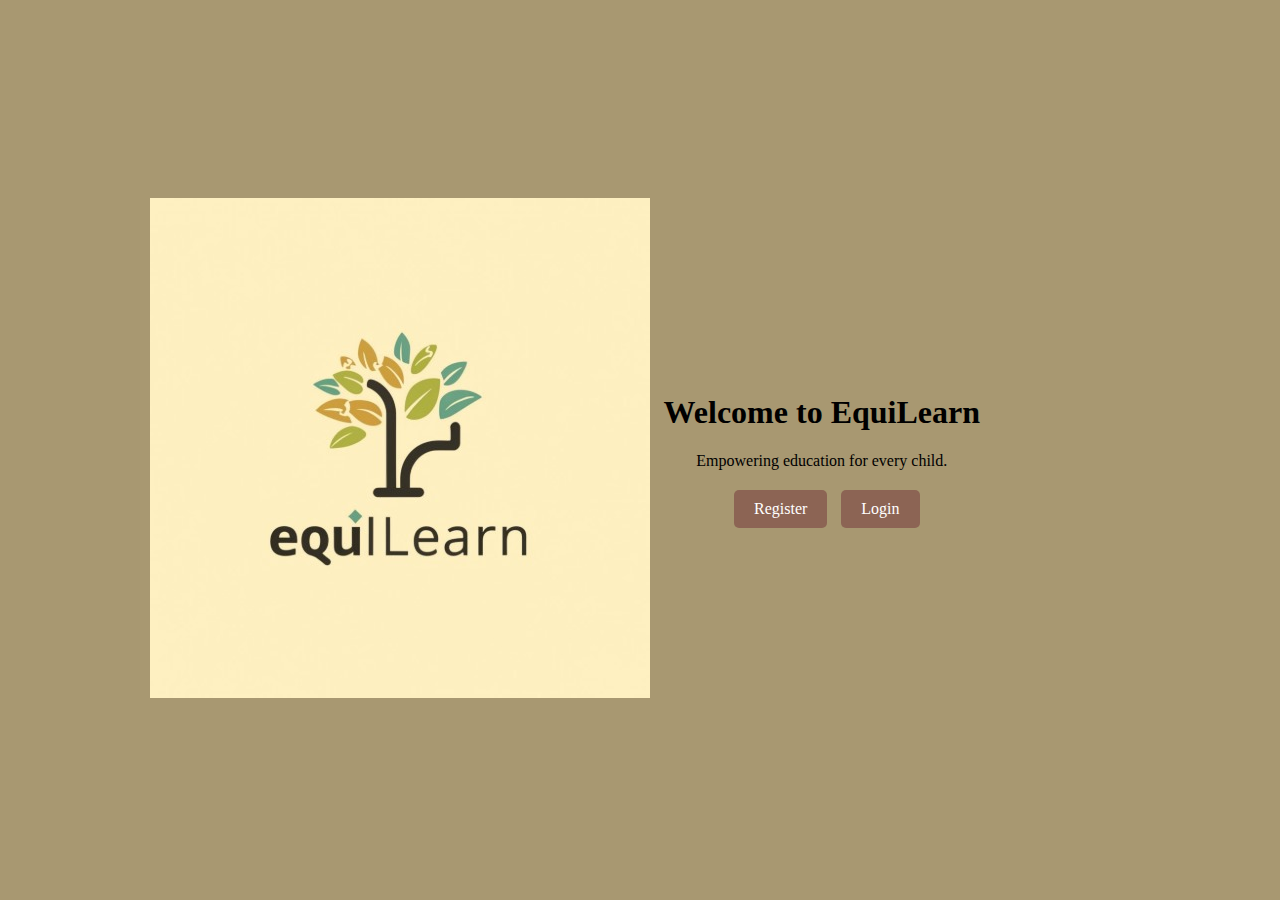
<file: index.html>
<!DOCTYPE html>
<html lang="en">
<head>
  <meta charset="UTF-8">
  <meta name="viewport" content="width=device-width, initial-scale=1.0">
  <title>EquiLearn - Empowering Education</title>
  <link rel="stylesheet" href="styles.css">
</head>
<body>
  <div class="container">
<div class="logo-container">
  <img src='[data-uri]'/>
</div>
    <div class="content">
      <div class="intro">
        <h1>Welcome to EquiLearn</h1>
        <p>Empowering education for every child.</p>
      </div>
      <div class="buttons">
        <a href="register.html" class="btn">Register</a>
        <a href="login.html" class="btn">Login</a>
      </div>
    </div>
  </div>
</body>
</html>
</file>
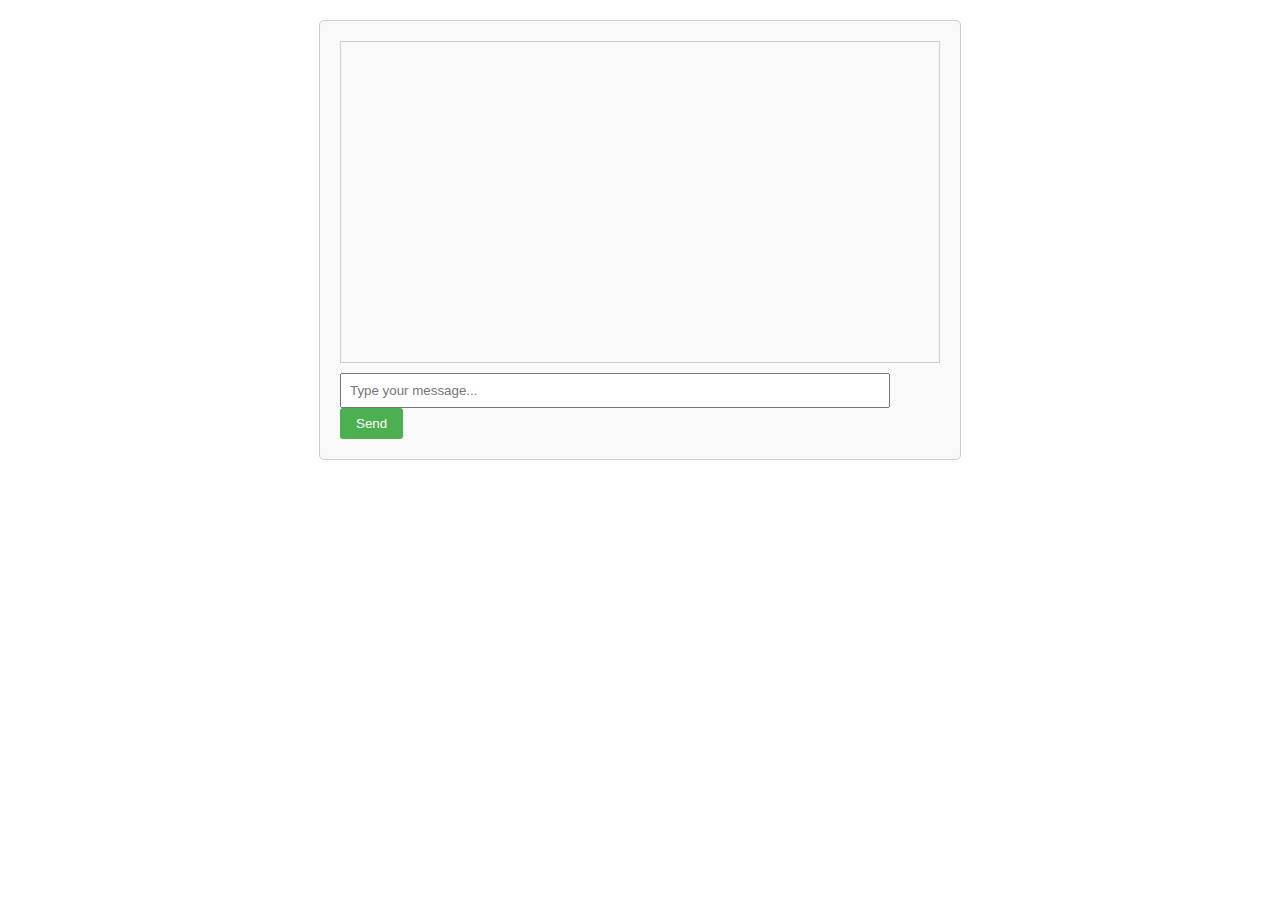
<file: doubt_room.html>
<!DOCTYPE html>
<html lang="en">
<head>
  <meta charset="UTF-8">
  <meta name="viewport" content="width=device-width, initial-scale=1.0">
  <title>Chat Room</title>
  <link rel="stylesheet" href="d.css">
</head>
<body>
  <div class="chat-container">
    <div class="chat-box" id="chat-box"></div>
    <input type="text" id="message-input" placeholder="Type your message...">
    <button onclick="sendMessage()">Send</button>
  </div>
  <script src="d.js"></script>
</body>
</html>
</file>
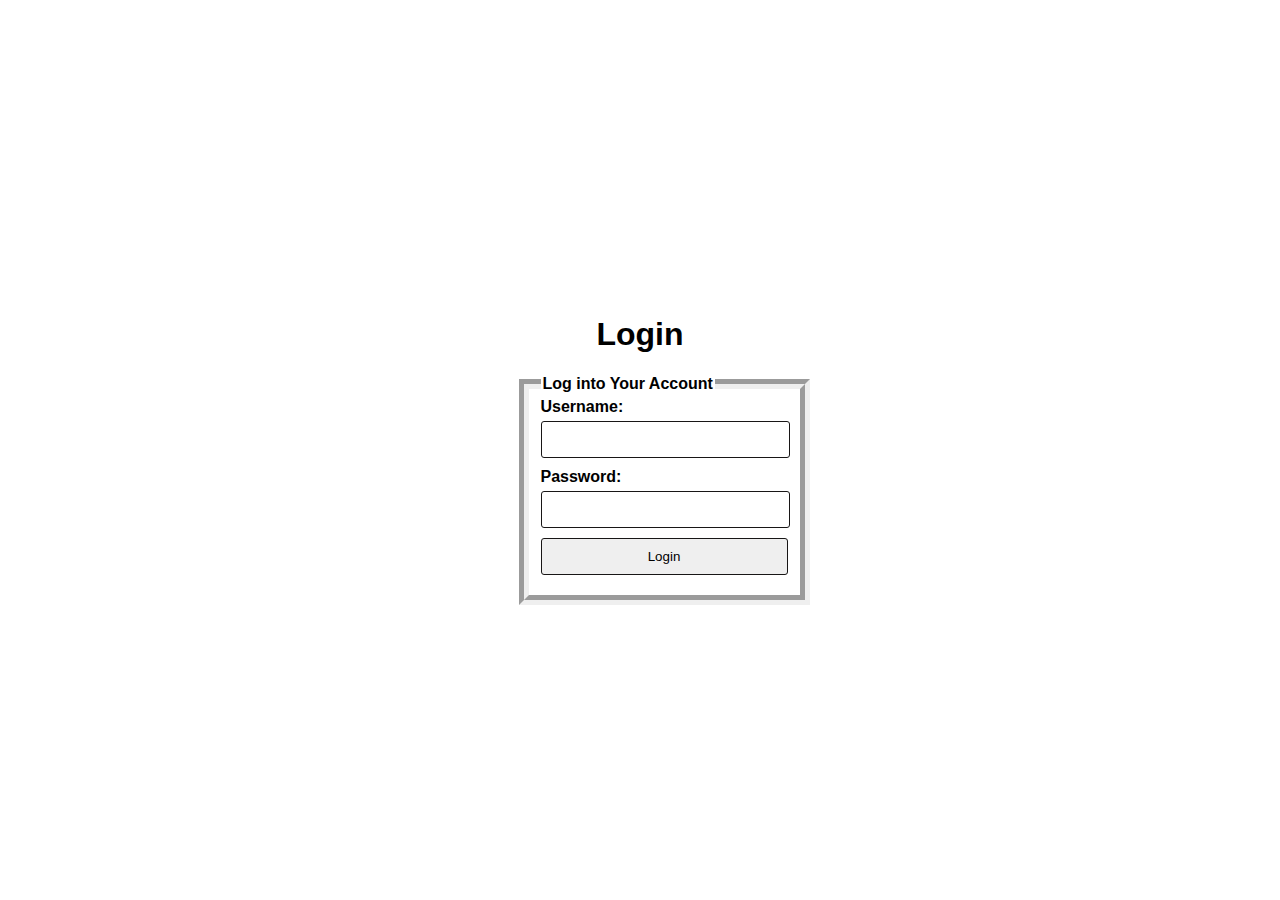
<file: login.html>
<!DOCTYPE html>
<html lang="en">
<head>
  <meta charset="UTF-8">
  <meta name="viewport" content="width=device-width, initial-scale=1.0">
  <title>Login - EquiLearn</title>
  <link rel="stylesheet" href="style.css"> <!-- Link to the main CSS file -->
</head>
<body>
  <div class="container">
    <div class="tab">
        <h1>Login</h1>
      <fieldset>
        <legend>Log into Your Account</legend>
        <!-- Login form content goes here -->
        <label for="loginUsername">Username:</label>
        <input type="text" id="loginUsername" name="loginUsername"><br>
        <label for="loginPassword">Password:</label>
        <input type="password" id="loginPassword" name="loginPassword"><br>
        <button type="submit">Login</button>
      </fieldset>
    </div>
  </div>
</body>
</html>
</file>
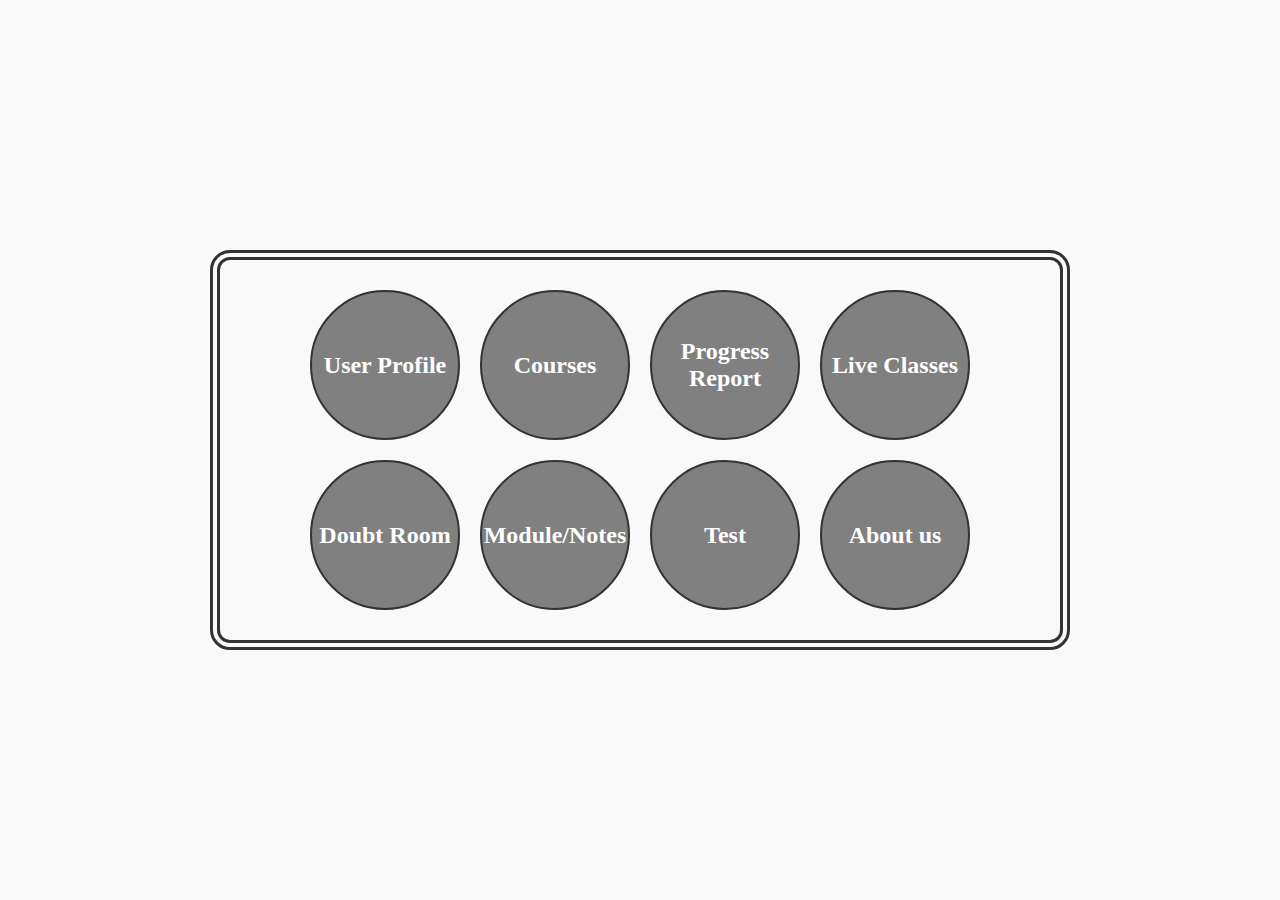
<file: main.html>
<!DOCTYPE html>
<html lang="en">
<head>
  <meta charset="UTF-8">
  <meta name="viewport" content="width=device-width, initial-scale=1.0">
  <title>EquiLearn Dashboard</title>
  <link rel="stylesheet" href="ds.css"> <!-- Link to your CSS file -->
</head>
<body>
  <div class="dashboard-container">
    <main class="dashboard">
      <a href="profile.html" class="option" target="_blank">
        <h2>User Profile</h2>
      </a>
      <a href="courses.html" class="option"  target="_blank">
        <h2>Courses</h2>
      </a>
      <a href="progress_report.html" class="option" target="_blank">
        <h2 style="text-align: center;">Progress Report</h2>
      </a>
      <a href="live_classes.html" class="option" target="_blank">
        <h2>Live Classes</h2>
      </a>
      <a href="doubt_room.html" class="option" target="_blank">
        <h2>Doubt Room</h2>
      </a>
      <a href="module_notes.html" class="option" target="_blank">
        <h2>Module/Notes</h2>
      </a>
      <a href="test.html" class="option" target="_blank">
        <h2>Test</h2>
      </a>
      <a href="about.html" class="option" target="_blank">
        <h2>About us</h2>
      </a>
    </main>
  </div>
</body>
</html>
</file>
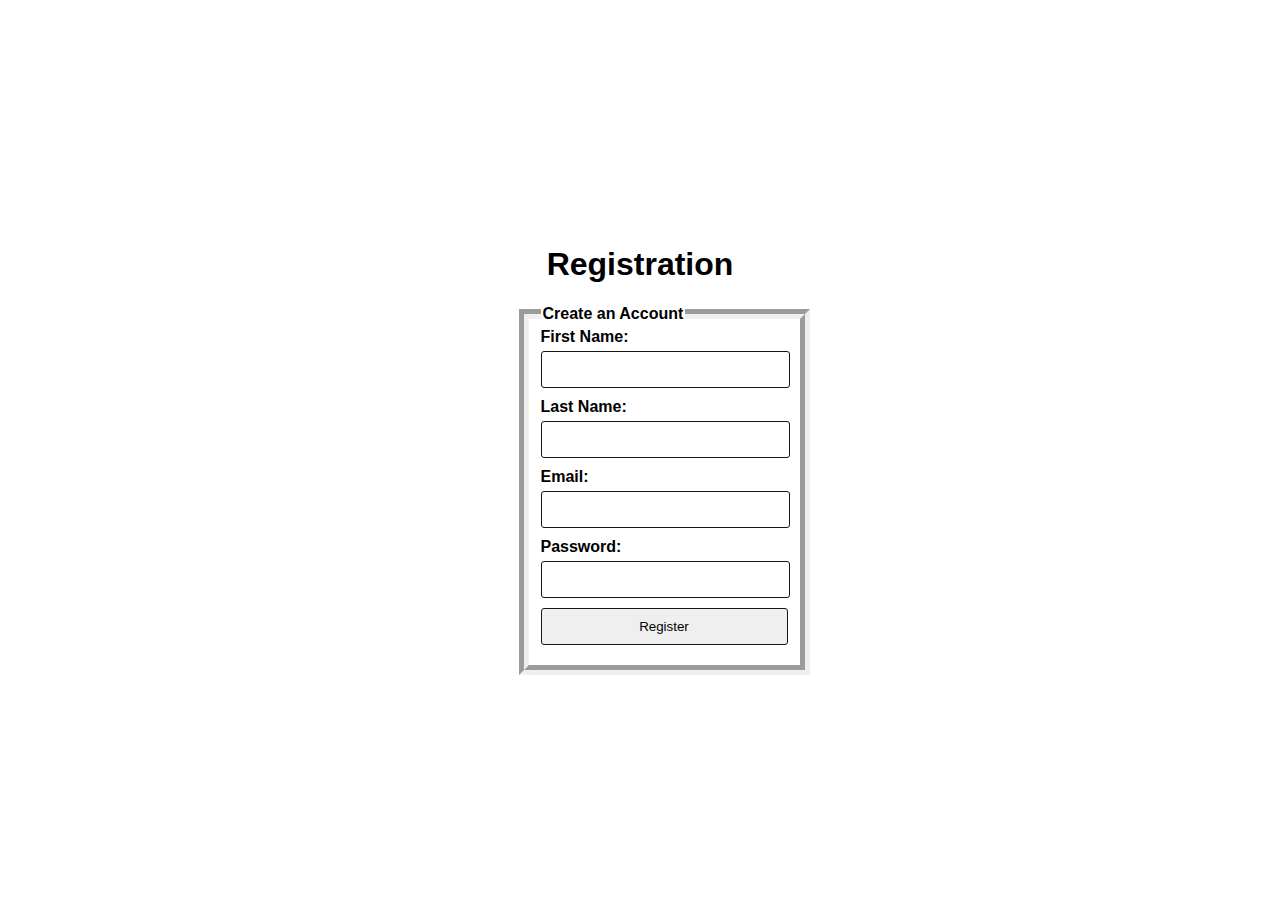
<file: register.html>
<!DOCTYPE html>
<html lang="en">
<head>
  <meta charset="UTF-8">
  <meta name="viewport" content="width=device-width, initial-scale=1.0">
  <title>Register - EquiLearn</title>
  <link rel="stylesheet" href="style.css"> <!-- Link to the main CSS file -->
</head>
<body>
  <div class="container">

    <div class="tab">
      <div class="form-title">
      </div>
      <h1>Registration</h1>
      <fieldset>
        <legend >Create an Account</legend>
        <!-- Register form content goes here -->
        <label for="firstName">First Name:</label>
        <input type="text" id="firstName" name="firstName"><br>
        <label for="lastName">Last Name:</label>
        <input type="text" id="lastName" name="lastName"><br>
        <label for="email">Email:</label>
        <input type="email" id="email" name="email"><br>
        <label for="password">Password:</label>
        <input type="password" id="password" name="password"><br>
        <a href="main.html">
        <button type="submit" >Register</button>
      </a>
      </fieldset>
    </div>
  </div>
</body>
</html>
</file>
<file: styles.css>
body {

background-color: #a89871;
  margin: 0;
  padding: 0;
  overflow: hidden;
}

.container {
  display: flex; /* Use flexbox for layout */
  justify-content: space-between; /* Align items with space between them */
  align-items: center; /* Align items vertically in the center */
  height: 100vh; /* Full viewport height */
}

.logo-container {
  margin-left: 150px; /* Adjust margin as needed */
}

.logo {
  width: 0px; /* Adjust the logo size as needed */
  height: auto;
}

.content {
  text-align: center; /* Center the content horizontally */
  margin-right: 300px;
}

.intro {
  margin-bottom: 20px;
}

.buttons {
 
  margin-top: 20px;
}

.btn {

  display: inline-block;
  padding: 10px 20px;
  text-decoration: none;
  background-color:#8c6454;
  color: #fff;
  border-radius: 5px;
  margin-left: 10px;
}

.btn:hover {
  background-color: #0056b3;
}
.tab {
  width: 45%; /* Adjust as needed */
}

fieldset {
  padding: 20px;
  border: 1px solid #ccc;
  border-radius: 5px;
  margin-top: 20px;
}

legend {
  font-weight: bold;
  margin-bottom: 10px;
}

input[type="text"],
input[type="password"],
button {
  margin-bottom: 10px;
  padding: 5px;
}
.form-text{
  text-align: center;
}
</file>
<file: d.css>
body {
    background-image: url('https://img.freepik.com/premium-vector/monochrome-vector-seamless-pattern-speech-bubbles-form-oval-cloud-rectangle_387335-1199.jpg');
    font-family: Arial, sans-serif;
    margin: 0;
    padding: 0;
  }
  
  .chat-container {
    max-width: 600px;
    margin: 20px auto;
    padding: 20px;
    border: 1px solid #ccc;
    border-radius: 5px;
    background-color: #f9f9f9;
  }
  
  .chat-box {
    height: 300px;
    overflow-y: scroll;
    border: 1px solid #ccc;
    padding: 10px;
    margin-bottom: 10px;
  }
  
  input[type="text"] {
    width: calc(100% - 70px);
    padding: 8px;
    margin-right: 10px;
  }
  
  button {
    padding: 8px 16px;
    background-color: #4CAF50;
    color: white;
    border: none;
    border-radius: 3px;
    cursor: pointer;
  }
  
  button:hover {
    background-color: #45a049;
  }
</file>
<file: style.css>
body {
  background-image: url('https://img.freepik.com/premium-vector/education-school-pattern-design_260839-1.jpg?size=626&ext=jpg&ga=GA1.1.735520172.1710460800&semt=ais');
    margin: 0;
    padding: 0;
    font-family: Arial, sans-serif; /* Set a fallback font family */
    overflow: hidden;
  }
  
  .container {
    display: flex;
    justify-content: center; /* Center the content horizontally */
    align-items: center; /* Center the content vertically */
    min-height: 100vh; /* Set minimum height to fill the viewport */
  }
  fieldset{
    font-weight: bolder;
    width: 100%;
    border-width: 10px;
  }
  
  
  h1 {
    text-align: center; /* Center the heading */
  }
  
  form {
    font: weight 900px; ;
    text-align: left; /* Align form elements to the left */
  }
  
  label {
    display: block; /* Display labels as block elements */
    margin-bottom: 5px; /* Add space below labels */
  }
  
  input[type="text"],
  input[type="email"],
  input[type="password"],
  button {
    width: 92%; /* Full width for input fields and button */
    padding: 10px;
    margin-bottom: 10px; /* Add space between form elements */
    border-radius: 3px;
    border: 1px solid #181616; /* Add a border to form elements */
  }
  button{
    width: 100%;
  }
  
  .btn {
    background-color: #007bff;
    color: #fff;
    border: none;
    cursor: pointer;
  }
  
  .btn:hover {
    background-color: #0056b3;
  }
</file>
<file: ds.css>
body, html {
    background-image: url('https://img.freepik.com/premium-vector/education-school-pattern-design_260839-1.jpg?size=626&ext=jpg&ga=GA1.1.735520172.1710460800&semt=ais');
    height: 100%;
    margin: 0;
    padding: 0;
  }
  
  body {
    display: flex;
    justify-content: center;
    align-items: center;
    background-color: #f9f9f9;
  }
  
  .dashboard-container {
    padding: 20px;
    border: 2px solid #333;
    border-radius: 20px;
    border-style: double;
    border-width: 10px;
  }
  
  .dashboard {
    display: flex;
    flex-wrap: wrap;
    justify-content: center;
    max-width: 800px;
  }
  
  .option {
    text-decoration: none;
    width: 150px; /* Adjust option width */
    height: 150px; /* Adjust option height */
    display: flex;
    align-items: center;
    justify-content: center;
    margin: 10px;
    border-width: 5px;
    border-style: dashed;
    border: 2px solid #333;
    border-radius: 50%;
    background-color:gray;
    box-sizing: border-box;
    color: white;
  }
  
  .option h2 {
    margin: 0;
  }
  
 
  
  @media (max-width: 480px) {
   .option {
     margin: 10px; /* Add margin-bottom for vertical spacing */
    }
  }
</file>
